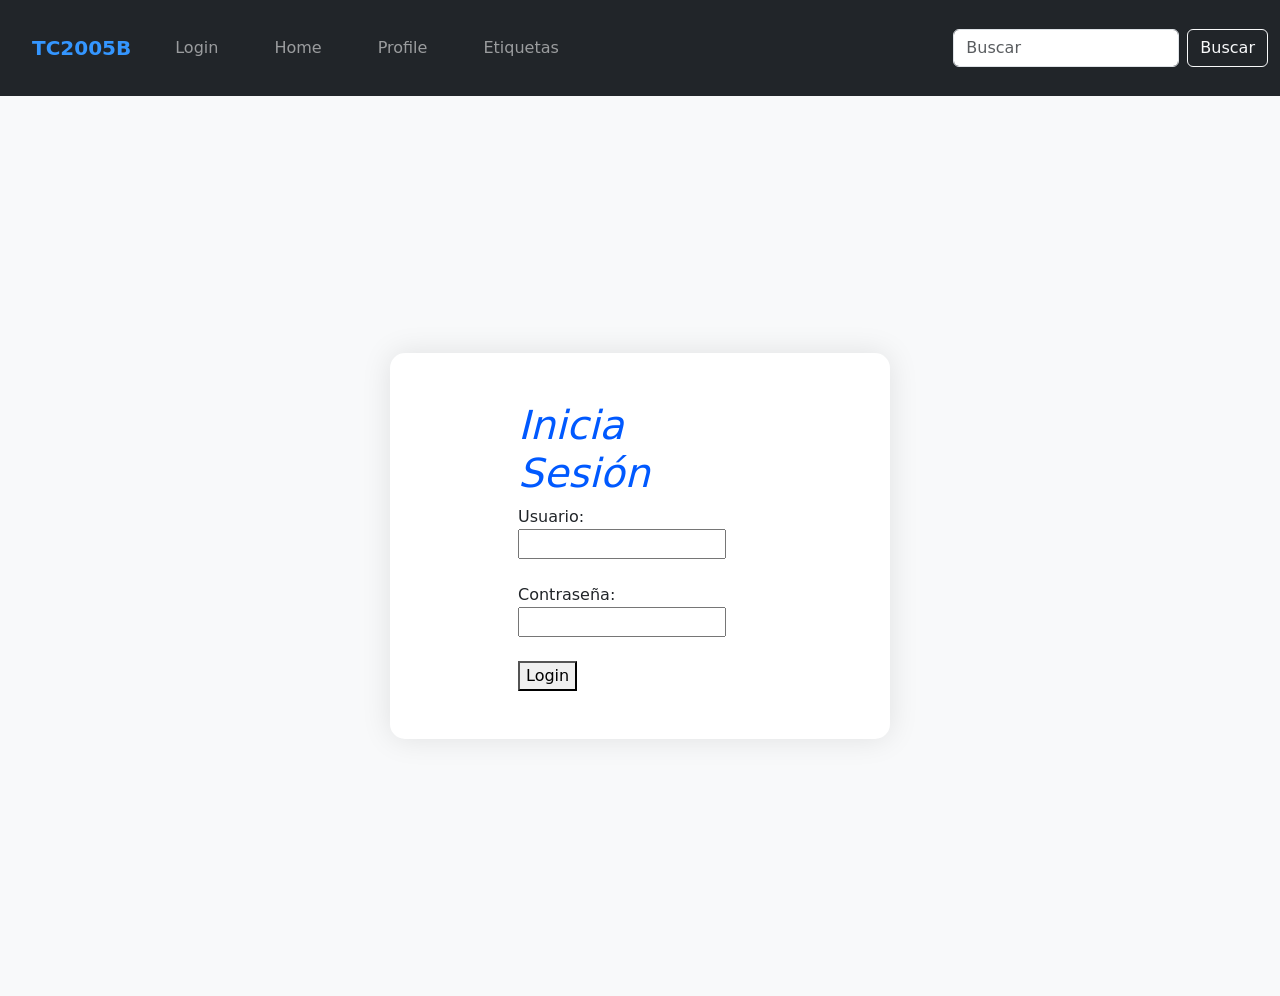
<file: public/index.html>
<!DOCTYPE html>
<html lang="en">
<head>
    <link href="https://cdn.jsdelivr.net/npm/bootstrap@5.3.3/dist/css/bootstrap.min.css" rel="stylesheet">
    <meta charset="UTF-8">
    <meta name="viewport" content="width=device-width, initial-scale=1.0">
    <link rel="stylesheet" href="styles/styles.css">
    <title>Login - TC2005B</title>
</head>
<body>
    <nav class="navbar navbar-expand-lg navbar-dark bg-dark">
        <div class="container-fluid">
          <a class="navbar-brand" href="#" id="TC">TC2005B</a>
          <button class="navbar-toggler" type="button" data-bs-toggle="collapse" data-bs-target="#navbarNav"
            aria-controls="navbarNav" aria-expanded="false" aria-label="Toggle navigation">
            <span class="navbar-toggler-icon"></span>
          </button>
      
          <div class="collapse navbar-collapse" id="navbarNav">
            <ul class="navbar-nav me-auto mb-2 mb-lg-0">
            <li class="nav-item">
                    <a class="nav-link" href="./index.html">Login</a>
             </li>
              <li class="nav-item">
                <a class="nav-link" href="./paginas/home.html">Home</a>
              </li>
              <li class="nav-item">
                <a class="nav-link" href="./paginas/profile.html">Profile</a>
              </li>
              <li class="nav-item">
                <a class="nav-link" href="./paginas/tags.html">Etiquetas</a>
              </li>
            </ul>
            <form class="d-flex">
              <input class="form-control me-2" type="search" placeholder="Buscar" aria-label="Search">
              <button class="btn btn-outline-light" type="submit">Buscar</button>
            </form>
          </div>
        </div>
      </nav>
    
     <div class="form-container">
    <div class="form">
      <header><h1 id="is">Inicia Sesión</h1></header> 

    <div>
        <form action="">
            <label for="username">Usuario:</label><br />
            <input type="text" id="username" name="username"><br /><br />
        
            <label for="password">Contraseña:</label><br />
            <input type="password" id="password" name="password"><br /><br />
        
            <button id="loginBtn" type="button">Login</button>
        </form>        
    </div>
</div>
</div>
<script src="https://cdn.jsdelivr.net/npm/bootstrap@5.3.3/dist/js/bootstrap.bundle.min.js"></script>
<script src="script.js"></script>
</body>
</html>
</file>
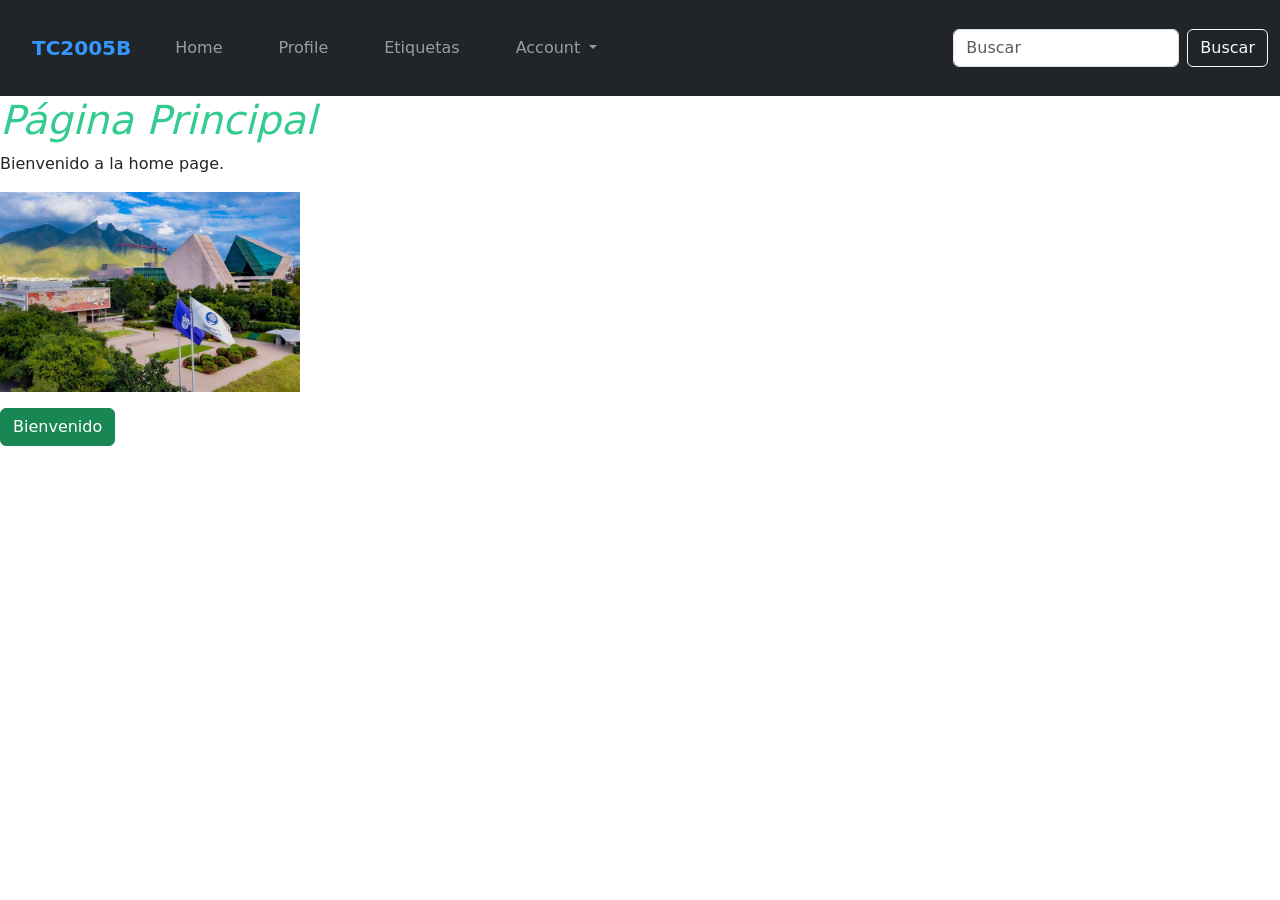
<file: public/paginas/home.html>
<!DOCTYPE html>
<html lang="en">
<head>
    <link href="https://cdn.jsdelivr.net/npm/bootstrap@5.3.3/dist/css/bootstrap.min.css" rel="stylesheet">
    <meta charset="UTF-8">
    <meta name="viewport" content="width=device-width, initial-scale=1.0">
    <link rel="stylesheet" href="../styles/styles.css">
    <title>Home</title>
</head>
<body>    
    <nav class="navbar navbar-expand-lg navbar-dark bg-dark">
        <div class="container-fluid">
          <a class="navbar-brand" href="#" id="TC">TC2005B</a>
          <button class="navbar-toggler" type="button" data-bs-toggle="collapse" data-bs-target="#navbarNav"
            aria-controls="navbarNav" aria-expanded="false" aria-label="Toggle navigation">
            <span class="navbar-toggler-icon"></span>
          </button>
      
          <div class="collapse navbar-collapse" id="navbarNav">
            <ul class="navbar-nav me-auto mb-2 mb-lg-0">
              <li class="nav-item">
                <a class="nav-link" href="./home.html">Home</a>
              </li>
              <li class="nav-item">
                <a class="nav-link" href="./profile.html">Profile</a>
              </li>
              <li class="nav-item">
                <a class="nav-link" href="./tags.html">Etiquetas</a>
              </li>
              <li class="nav-item dropdown">
                <a
                  class="nav-link dropdown-toggle"
                  href="#"
                  role="button"
                  data-bs-toggle="dropdown"
                  aria-expanded="false"
                >
                  Account
                </a>
                <ul class="dropdown-menu dropdown-menu-end">
                  <li>
                    <a class="dropdown-item" href="../index.html">LogOut</a>
                  </li>
            </ul>
            </ul>
            <form class="d-flex">
              <input class="form-control me-2" type="search" placeholder="Buscar" aria-label="Search">
              <button class="btn btn-outline-light" type="submit">Buscar</button>
            </form>
          </div>
        </div>
      </nav>
      <header><h1 id="pp">Página Principal</h1></header>


    <div>
        <p>Bienvenido a la home page.</p>
        <img src="../images/Tec-de-Monterrey-la-cuarta-mejor-universidad-en-AL.jpg" alt="Campus Tec" width="300">
    </div>  
    <div>
        <button id="welcomeBtn" class="btn btn-success mt-3">Bienvenido</button>
          </div>
    <script src="https://cdn.jsdelivr.net/npm/bootstrap@5.3.3/dist/js/bootstrap.bundle.min.js"></script>
    <script src="../script.js"></script>
</body>
</html>
</file>
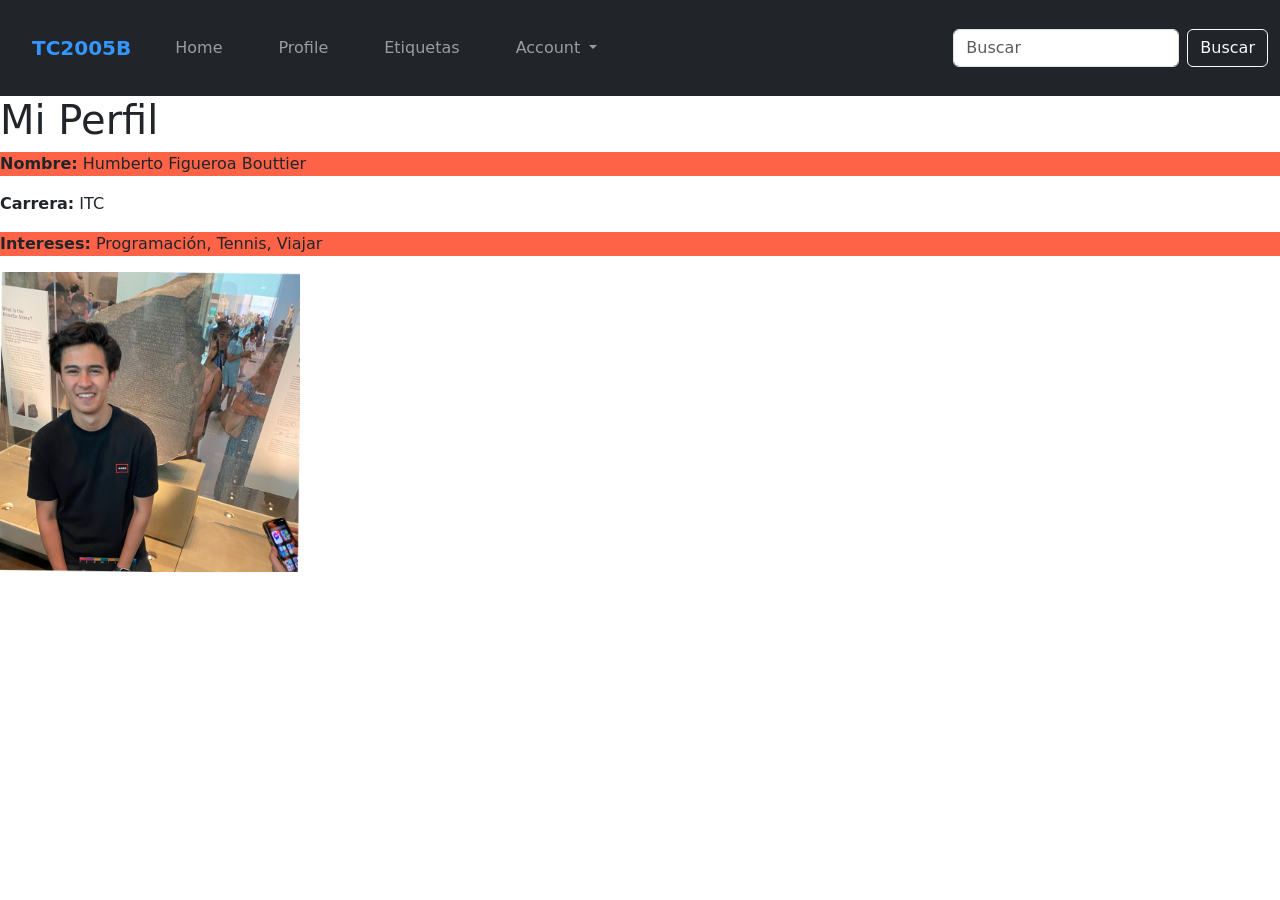
<file: public/paginas/profile.html>
<!DOCTYPE html>
<html lang="en">
<head>
    <link href="https://cdn.jsdelivr.net/npm/bootstrap@5.3.3/dist/css/bootstrap.min.css" rel="stylesheet">
    <meta charset="UTF-8">
    <meta name="viewport" content="width=device-width, initial-scale=1.0">
    <link rel="stylesheet" href="../styles/styles.css">
    <title>Perfil</title>
</head>
<body>    
    <nav class="navbar navbar-expand-lg navbar-dark bg-dark">
        <div class="container-fluid">
          <a class="navbar-brand" href="#" id="TC">TC2005B</a>
          <button class="navbar-toggler" type="button" data-bs-toggle="collapse" data-bs-target="#navbarNav"
            aria-controls="navbarNav" aria-expanded="false" aria-label="Toggle navigation">
            <span class="navbar-toggler-icon"></span>
          </button>
      
          <div class="collapse navbar-collapse" id="navbarNav">
            <ul class="navbar-nav me-auto mb-2 mb-lg-0">
              <li class="nav-item">
                <a class="nav-link" href="./home.html">Home</a>
              </li>
              <li class="nav-item">
                <a class="nav-link" href="./profile.html">Profile</a>
              </li>
              <li class="nav-item">
                <a class="nav-link" href="./tags.html">Etiquetas</a>
              </li>
              <li class="nav-item dropdown">
                <a
                  class="nav-link dropdown-toggle"
                  href="#"
                  role="button"
                  data-bs-toggle="dropdown"
                  aria-expanded="false"
                >
                  Account
                </a>
                <ul class="dropdown-menu dropdown-menu-end">
                  <li>
                    <a class="dropdown-item" href="../index.html">LogOut</a>
                  </li>
            </ul>
            </ul>
            <form class="d-flex">
              <input class="form-control me-2" type="search" placeholder="Buscar" aria-label="Search">
              <button class="btn btn-outline-light" type="submit">Buscar</button>
            </form>
          </div>
        </div>
      </nav>
      <header><h1 id="Profile_id">Mi Perfil</h1></header>

    <div>
        <p class="nom"><strong>Nombre:</strong> Humberto Figueroa Bouttier</p>
        <p><strong>Carrera:</strong> ITC</p>
        <p class="nom"><strong>Intereses:</strong> Programación, Tennis, Viajar</p>
        <img src="../images/beto1.jpeg" alt="Imagen de perfil" width="300">
    </div>
    <script src="https://cdn.jsdelivr.net/npm/bootstrap@5.3.3/dist/js/bootstrap.bundle.min.js"></script>
</body>
</html>
</file>
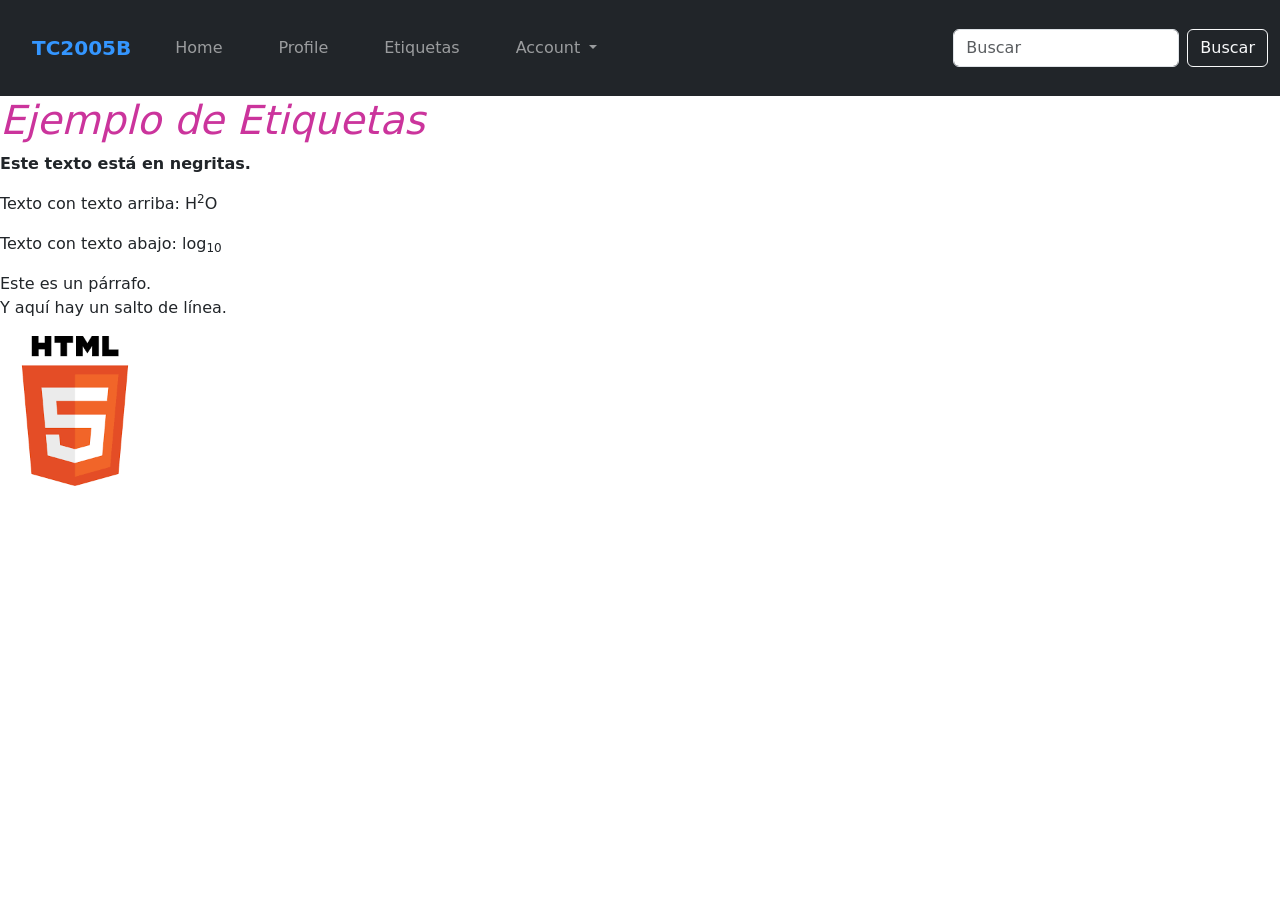
<file: public/paginas/tags.html>
<!DOCTYPE html>
<html lang="en">
<head>
    <link href="https://cdn.jsdelivr.net/npm/bootstrap@5.3.3/dist/css/bootstrap.min.css" rel="stylesheet">
    <meta charset="UTF-8">
    <meta name="viewport" content="width=device-width, initial-scale=1.0">
    <link rel="stylesheet" href="../styles/styles.css">
    <title>Etiquetas HTML</title>
</head>
<body>    
    <nav class="navbar navbar-expand-lg navbar-dark bg-dark">
        <div class="container-fluid">
          <a class="navbar-brand" href="#" id="TC">TC2005B</a>
          <button class="navbar-toggler" type="button" data-bs-toggle="collapse" data-bs-target="#navbarNav"
            aria-controls="navbarNav" aria-expanded="false" aria-label="Toggle navigation">
            <span class="navbar-toggler-icon"></span>
          </button>
      
          <div class="collapse navbar-collapse" id="navbarNav">
            <ul class="navbar-nav me-auto mb-2 mb-lg-0">
              <li class="nav-item">
                <a class="nav-link" href="./home.html">Home</a>
              </li>
              <li class="nav-item">
                <a class="nav-link" href="./profile.html">Profile</a>
              </li>
              <li class="nav-item">
                <a class="nav-link" href="./tags.html">Etiquetas</a>
              </li>
              <li class="nav-item dropdown">
                <a
                  class="nav-link dropdown-toggle"
                  href="#"
                  role="button"
                  data-bs-toggle="dropdown"
                  aria-expanded="false"
                >
                  Account
                </a>
                <ul class="dropdown-menu dropdown-menu-end">
                  <li>
                    <a class="dropdown-item" href="../index.html">LogOut</a>
                  </li>
            </ul>
            </ul>
            <form class="d-flex">
              <input class="form-control me-2" type="search" placeholder="Buscar" aria-label="Search">
              <button class="btn btn-outline-light" type="submit">Buscar</button>
            </form>
          </div>
        </div>
      </nav>
      <header><h1 id="etiq">Ejemplo de Etiquetas</h1></header>

    <div>
        <p><strong>Este texto está en negritas.</strong></p>
        <p>Texto con texto arriba: H<sup>2</sup>O</p>
        <p>Texto con texto abajo: log<sub>10</sub></p>
        <p>Este es un párrafo.<br />Y aquí hay un salto de línea.</p>
        <img src="../images/htmllogo.jpg" alt="HTML5 Logo" width="150">
    </div>
    <script src="https://cdn.jsdelivr.net/npm/bootstrap@5.3.3/dist/js/bootstrap.bundle.min.js"></script>
</body>
</html>
</file>
<file: public/styles/styles.css>
a {
    color: red;
    margin: 20px;
}

#TC {
    color: rgb(52, 150, 255);
    font-weight: bold;
}

.nom {
    background-color: tomato;
}

#Profile_id:hover {
    color: cadetblue;
    font-style: italic;
    font-weight: 500;
}

#is {
    color: rgb(0, 89, 255);
    font-style: italic;
    font-weight: 500;
}

#etiq {
    color: rgb(203, 52, 156);
    font-style: italic;
    font-weight: 500;
}

#pp {
    color: rgb(52, 203, 145);
    font-style: italic;
    font-weight: 500;
}

.form-container {
    height: 100vh; 
    display: flex;
    justify-content: center;
    align-items: center;
    background-color: #f8f9fa; 
}

.form {
    max-width: 500px;
    padding: 3rem 8rem;
    background-color: white;
    border-radius: 15px;
    box-shadow: 0 0 30px rgba(0,0,0,0.1);
}

#loginBtn:hover {
    background-color: rgb(0, 149, 255);
    color: white;
    cursor: pointer;
  }
  
  #welcomeBtn:hover {
    background-color: royalblue;
    color: white;
    cursor: pointer;
  }
</file>
